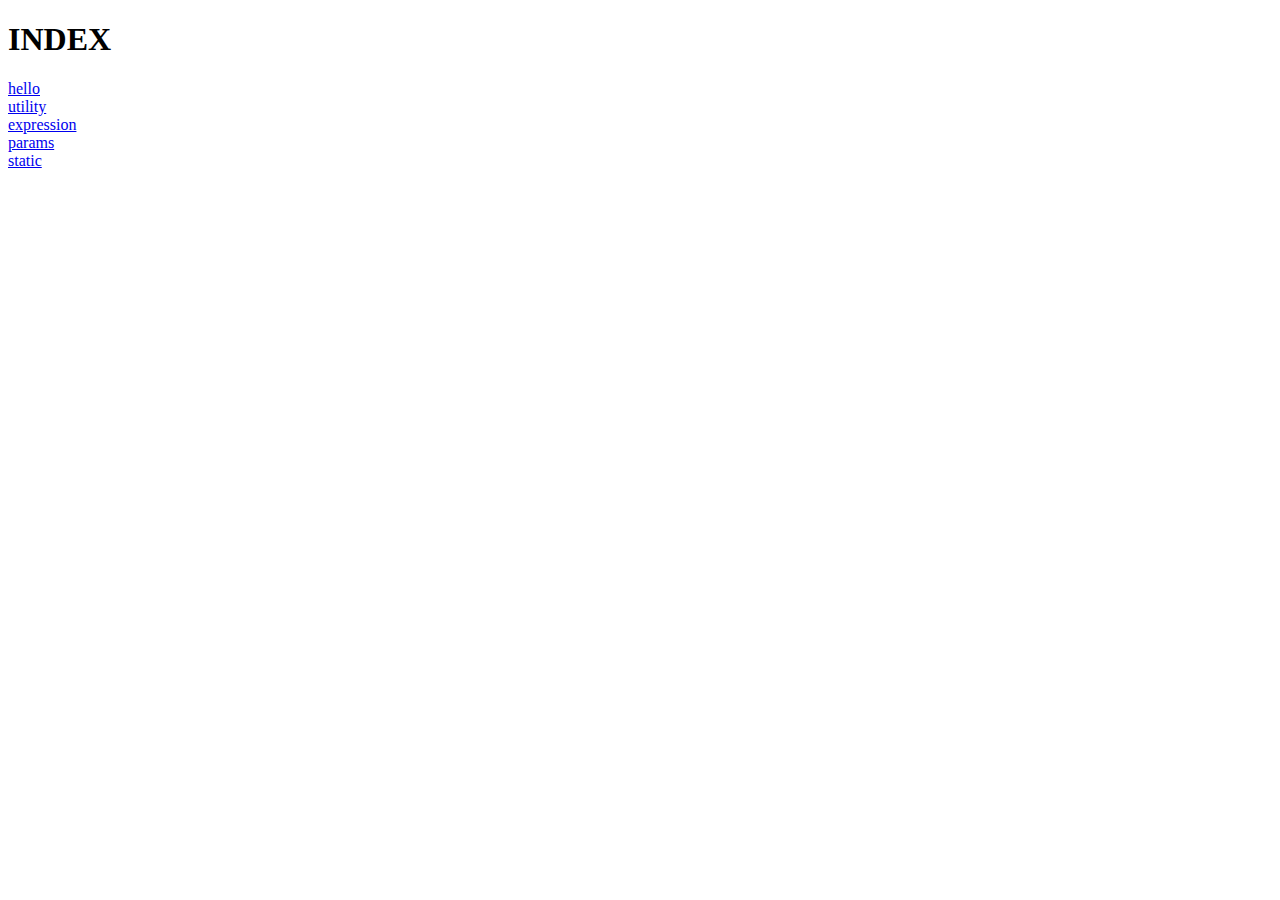
<file: Workspace_Spring/StartBoot03/src/main/resources/static/index.html>
<!DOCTYPE html>
<html>
<head>
<meta charset="UTF-8">
<title>Insert title here</title>
</head>
<body>

	<h1>INDEX</h1>
	
	<a href="hello">hello</a><br>
	<a href="util">utility</a><br>
	<a href="expr">expression</a><br>
	<a href="params?id=test">params</a><br>
	<a href="static">static</a>
</body>
</html>
</file>
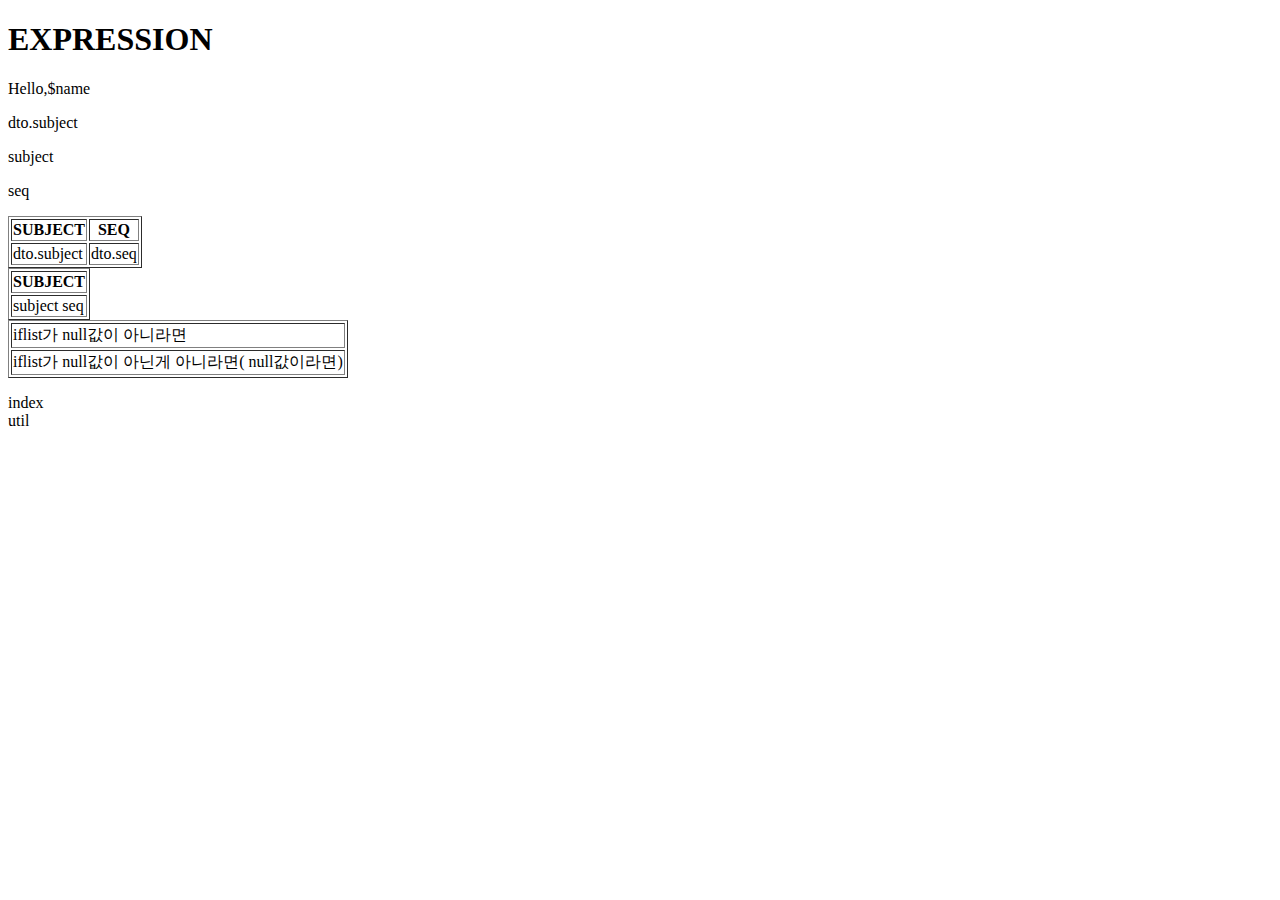
<file: Workspace_Spring/StartBoot03/src/main/resources/templates/expression.html>
<!DOCTYPE html>
<html xmlns:th="http://www.thymeleaf.org">
<head>
<meta charset="UTF-8">
<title>Insert title here</title>
</head>
<body>

	<h1>EXPRESSION</h1>
	<p th:text="|Hello, ${name}|">Hello,$name</p>
	<!-- ||이거를 앞뒤로 쓰고 그 안에 text 와 $값 하면 된다  -->
	<p th:text="${dto.subject}">dto.subject</p>
	
	<!-- dto라는 객체에 연결되어있고, *이 그거랑 연결되는 것이다 -->
	<div th:object="${dto}"> 
		<p th:text="*{subject}">subject</p>
		<p th:text="*{seq}">seq</p>
	</div>
	<table border="1">
		<tr>
			<th>SUBJECT</th>
			<th>SEQ</th>
		</tr>
		<tr th:each="dto:${list}">
			<td th:text="*{dto.subject}">dto.subject</td>
			<td th:text="*{dto.seq}">dto.seq</td>
		</tr>
	</table>
	
	<table border="1">
		<tr>
			<th>SUBJECT</th>
			
		</tr>
		<tr th:each="dto:${list}">
			<td th:object="${dto}">
				<span th:text="*{subject}">subject</span>			
				<span th:text="*{seq}">seq</span>
			
			</td>
		</tr>
	</table>
	
	<table border="1">
		<tr th:if="${iflist} ne null">
			<td>iflist가 null값이 아니라면</td>
		</tr>	
		<tr th:unless="${iflist} ne null">
			<td>iflist가 null값이 아닌게 아니라면( null값이라면) </td>
		</tr>
	
	</table>
	
	<div th:each="num:${#numbers.sequence(1,3)}">
		<th:block th:switch="${num}">
			<p th:case="1" th:text="|this is ${num}|"></p>
			<p th:case="2" th:text="|second ${num}|"></p>
			<p th:case="3" th:text="|this is ${num}|"></p>
		</th:block>
	</div>
	
	<a th:href="@{index.html}">index</a><br>
	<a th:href="@{util}">util</a>

</body>
</html>
</file>
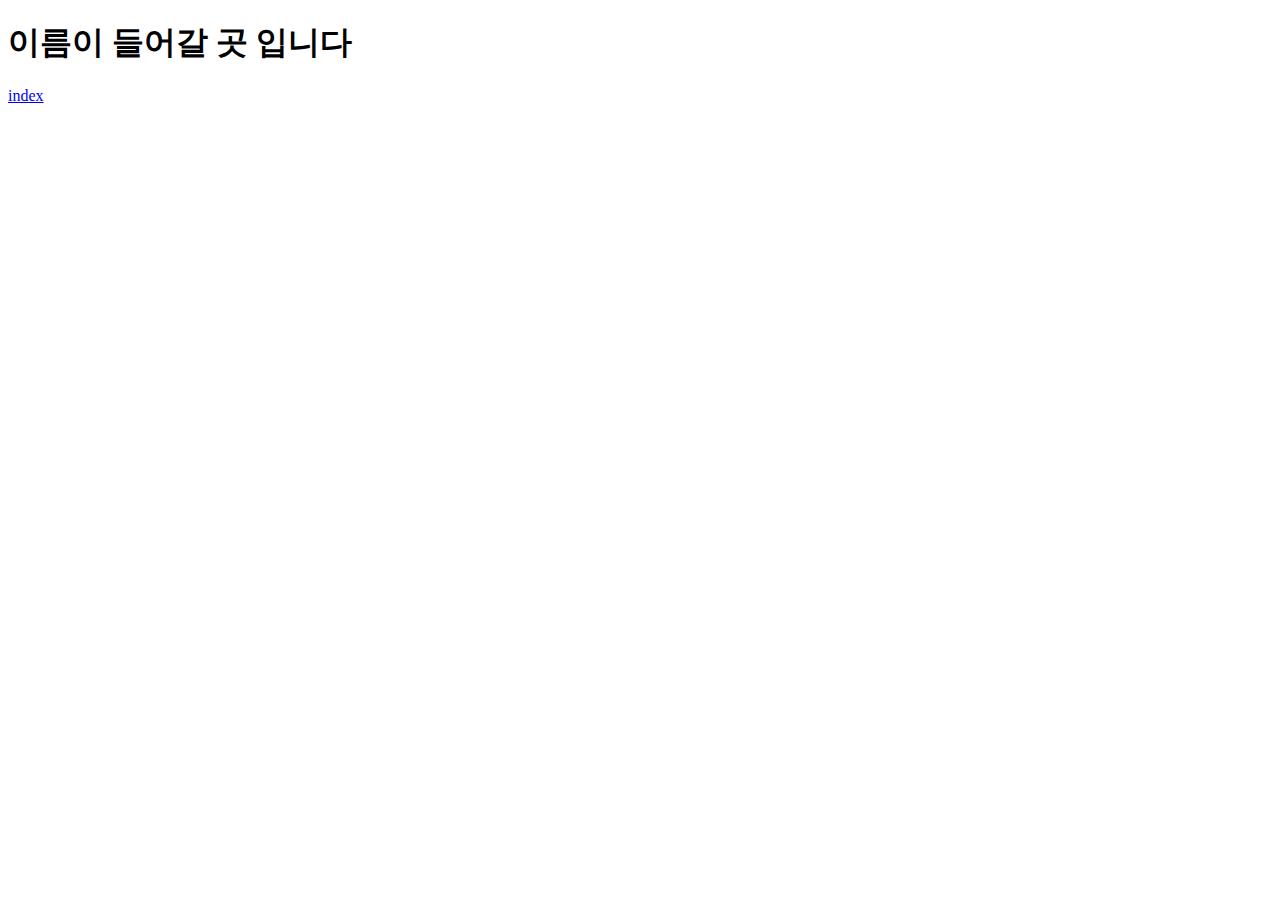
<file: Workspace_Spring/StartBoot03/src/main/resources/templates/hello.html>
<!DOCTYPE html>
<html xmlns:th="http://www.thymeleaf.org">
<head>
<meta charset="UTF-8">
<title>Insert title here</title>
</head>
<body>

	<h1 th:text=${name}>이름이 들어갈 곳 입니다</h1>
	<a href="/">index</a>

</body>
</html>
</file>
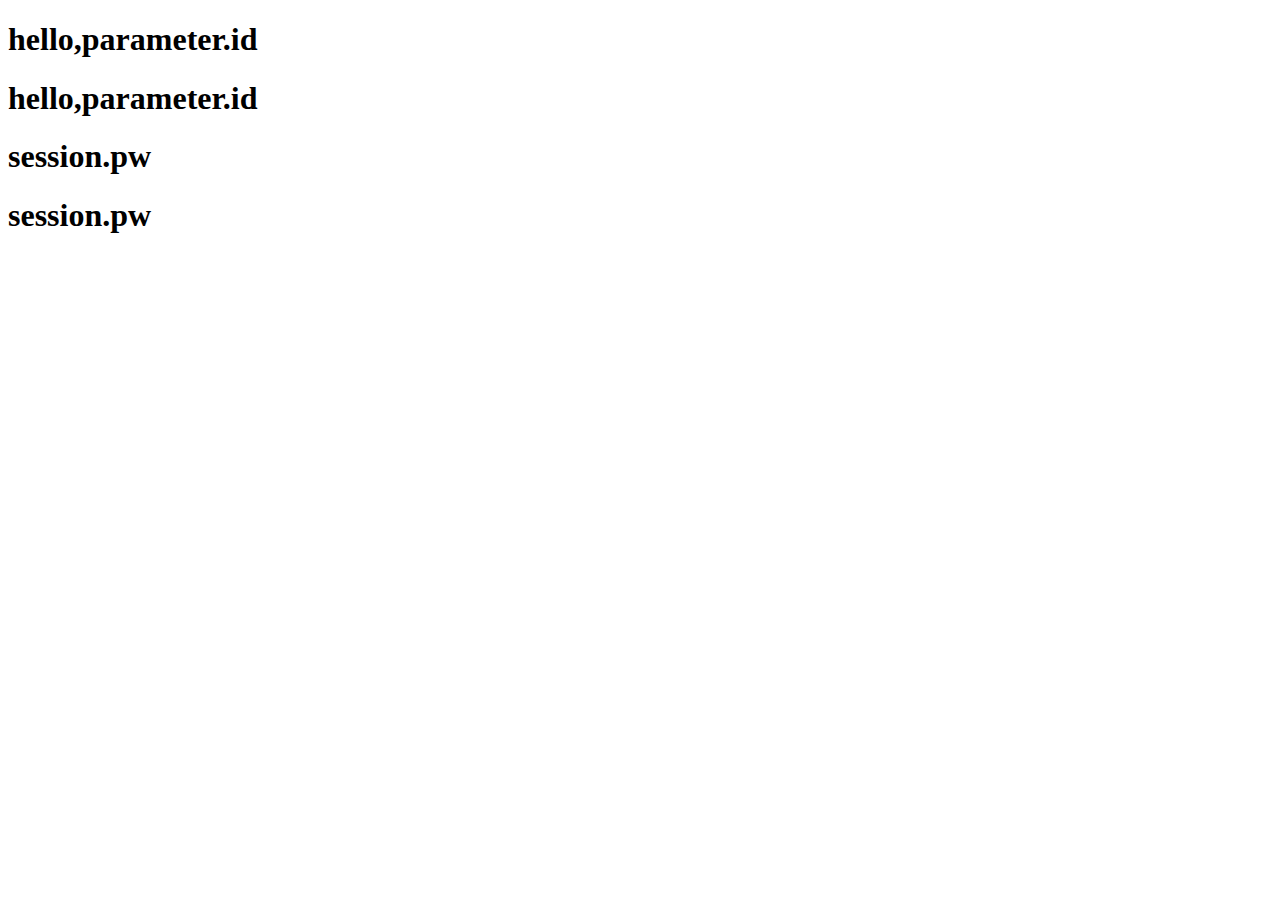
<file: Workspace_Spring/StartBoot03/src/main/resources/templates/params.html>
<!DOCTYPE html>
<html xmlns:th="http//www.thymeleaf.org">
<head>
<meta charset="UTF-8">
<title>Insert title here</title>
</head>
<body>

	<h1 th:text="|hello,${#request.getParameter('id')}|">hello,parameter.id</h1>
	<h1 th:text="|hello,${param.id}|">hello,parameter.id</h1>
	
	<h1 th:text="${session.pw}">session.pw</h1>
	<h1 th:text="${session['pw']}">session.pw</h1>
	

</body>
</html>
</file>
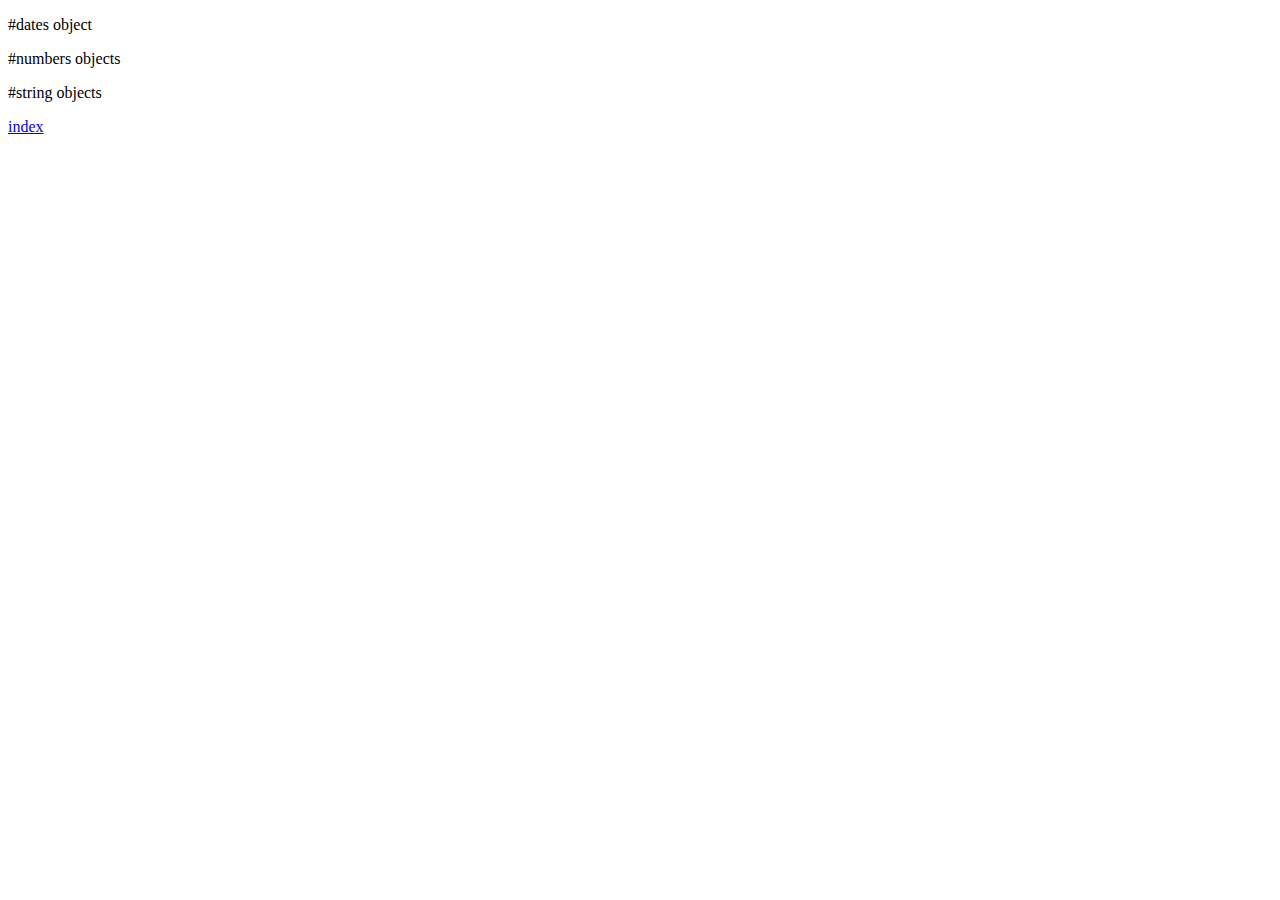
<file: Workspace_Spring/StartBoot03/src/main/resources/templates/utility.html>
<!DOCTYPE html>
<html xmlns:th="http://www.thymeleaf.org">
<head>
<meta charset="UTF-8">
<title>Insert title here</title>
</head>
<body>

	<p th:text="${#calendars.format(#calendars.createNow(), 'yyyy-MM-dd HH:mm')}">#dates object</p>

	<p th:text="${#numbers.formatInteger(3456.1234,6)}">#numbers objects</p>
	<p th:text="${#strings.toUpperCase('hello,springboot')}">#string objects</p>
	
	<a href="/">index</a>
	
</body>
</html>
</file>
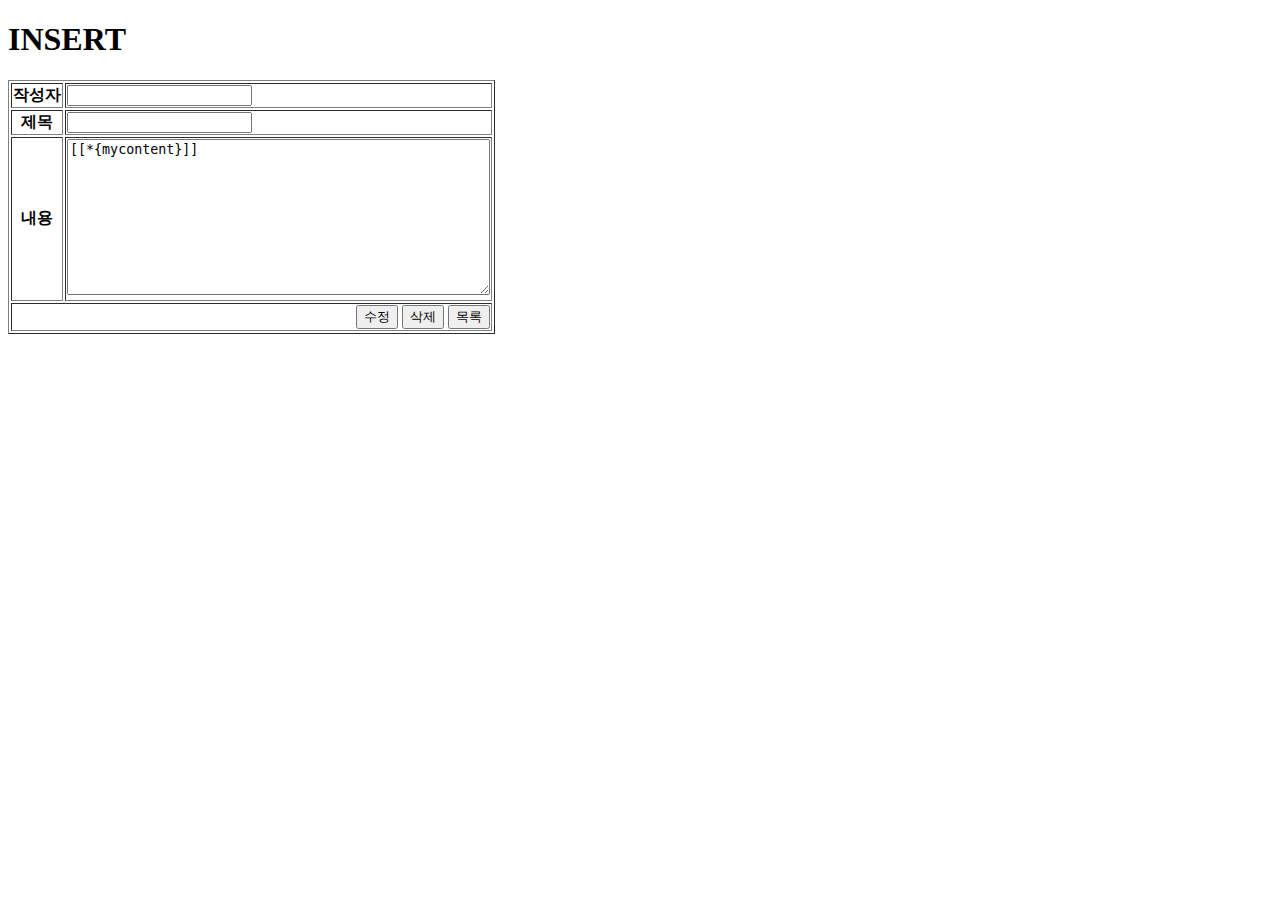
<file: Workspace_Spring/StartBoot04/src/main/webapp/WEB-INF/views/jpadetail.html>
<!DOCTYPE html>
<html xmlns:th="http//www.thymeleaf.org">
<head>
<meta charset="UTF-8">
<title>Insert title here</title>
</head>
<body>

<h1>INSERT</h1>

		<table border="1" th:object="${dto}">
			<tr>
				<th>작성자</th>
				<td><input type="text" name="myname" th:value="*{myname}" readonly="readonly"></td>

			</tr>
			<tr>
				<th>제목</th>
				<td><input type="text" name="mytitle" th:value="*{mytitle}" readonly="readonly"></td>
				

			</tr>
			<tr>
				<th>내용</th>
				<td><textarea rows="10" cols="50" name="mycontent" th:inline="text" readonly="readonly">[[*{mycontent}]]</textarea>
				</td>

			</tr>
			<tr>
				<td colspan="4" align="right">
					<input type="button" value="수정" th:onclick="|location.href='updateform?myno=*{myno}'|">
					<input type="button" value="삭제" th:onclick="|location.href='delete?myno=*{myno}'|">
					<input type="button" value="목록" th:onclick="location.href='list'">
					
				
				
				</td>
			</tr>
		</table>

</body>
</html>
</file>
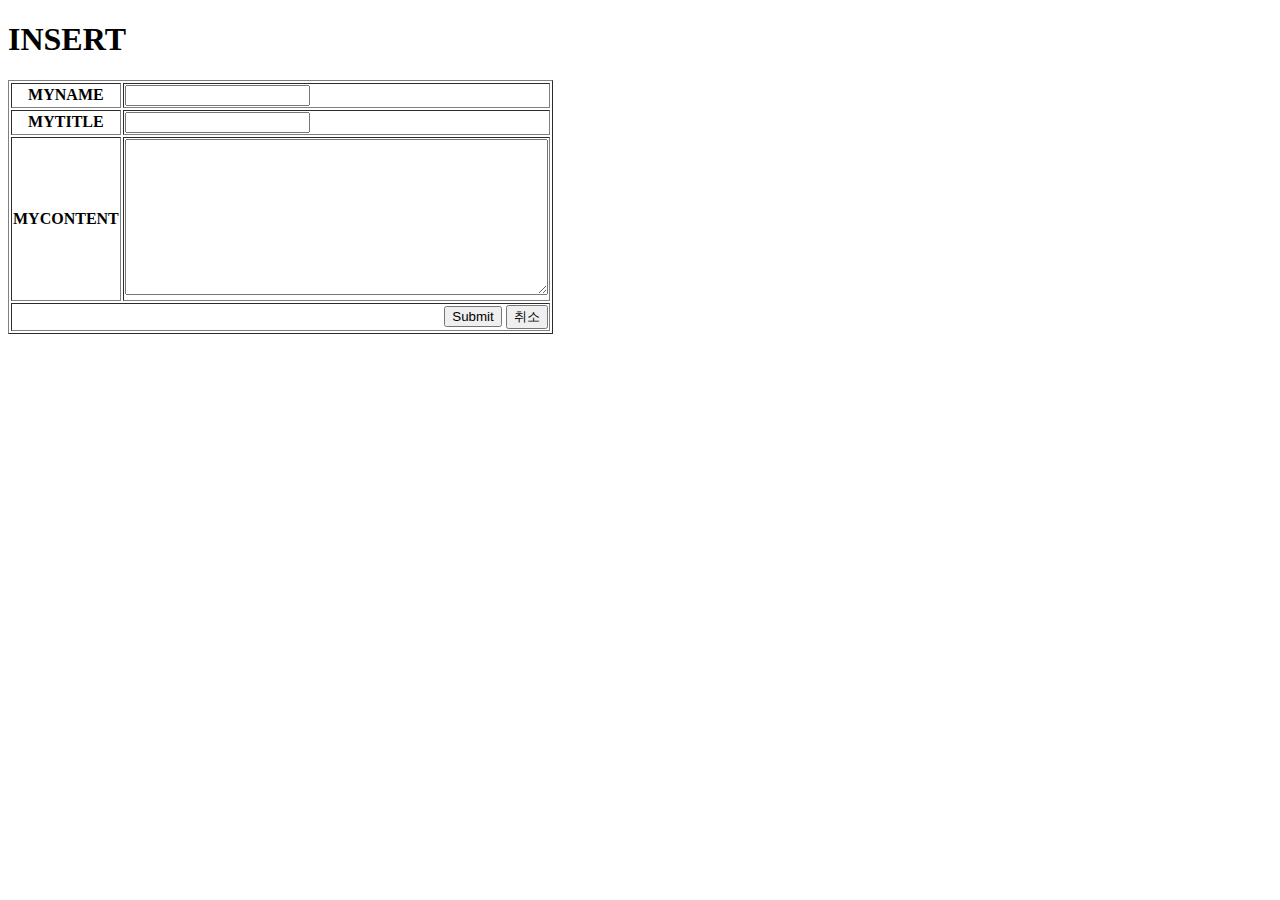
<file: Workspace_Spring/StartBoot04/src/main/webapp/WEB-INF/views/jpainsert.html>
<!DOCTYPE html>
<html xmlns:th="http//www.thymeleaf.org">
<head>
<meta charset="UTF-8">
<title>Insert title here</title>
</head>
<body>

	<h1>INSERT</h1>

	<form action="/member/insertres" method="post">
		<table border="1">
			<tr>
				<th>MYNAME</th>
				<td><input type="text" name="myname"></td>

			</tr>
			<tr>
				<th>MYTITLE</th>
				<td><input type="text" name="mytitle"></td>

			</tr>
			<tr>
				<th>MYCONTENT</th>
				<td><textarea rows="10" cols="50" name="mycontent"></textarea>
				</td>

			</tr>
			<tr>
				<td colspan="4" align="right"><input type="submit"
					th:value="등록"> <input type="button" value="취소"
					onclick="location.href='list'"></td>
			</tr>
		</table>
	</form>

</body>
</html>
</file>
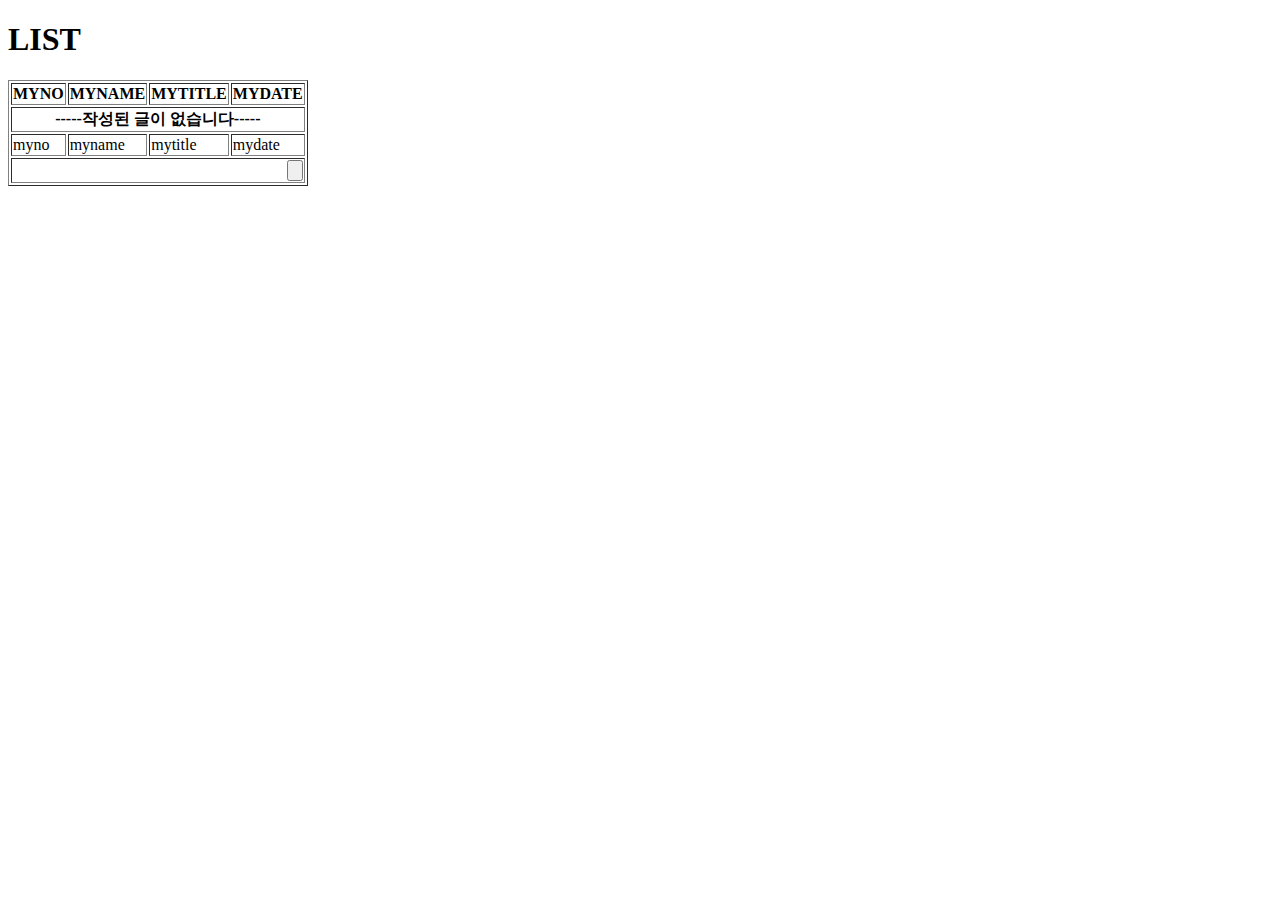
<file: Workspace_Spring/StartBoot04/src/main/webapp/WEB-INF/views/jpalist.html>
<!DOCTYPE html>
<html xmlns:th="http//www.thymeleaf.org">
<head>
<meta charset="UTF-8">
<title>Insert title here</title>
</head>
<body>

	<h1>LIST</h1>
	<table border="1">
		<tr>
			<th>MYNO</th>
			<th>MYNAME</th>
			<th>MYTITLE</th>
			<th>MYDATE</th>
		</tr>
		<tr th:if=${list.size()==0}>
			<th colspan="4">-----작성된 글이 없습니다-----</th>
		</tr>
		<tr th:unless="${list.size()==0}" th:each="dto:${list}">
			<td th:text="${dto.myno}">myno</td>
			<td th:text="${dto.myname}">myname</td>
			<td><a th:href="|@{/member/detail}?myno=${dto.myno}|" th:text="${dto.mytitle}">mytitle</a></td>
			<td th:text="${dto.mydate}">mydate</td>
		
		</tr>
		<tr>
			<td colspan="4" align="right">
				<input type="button" th:value="글작성" onclick="location.href='insertform'">
			</td>
		</tr>
	</table>

</body>
</html>
</file>
